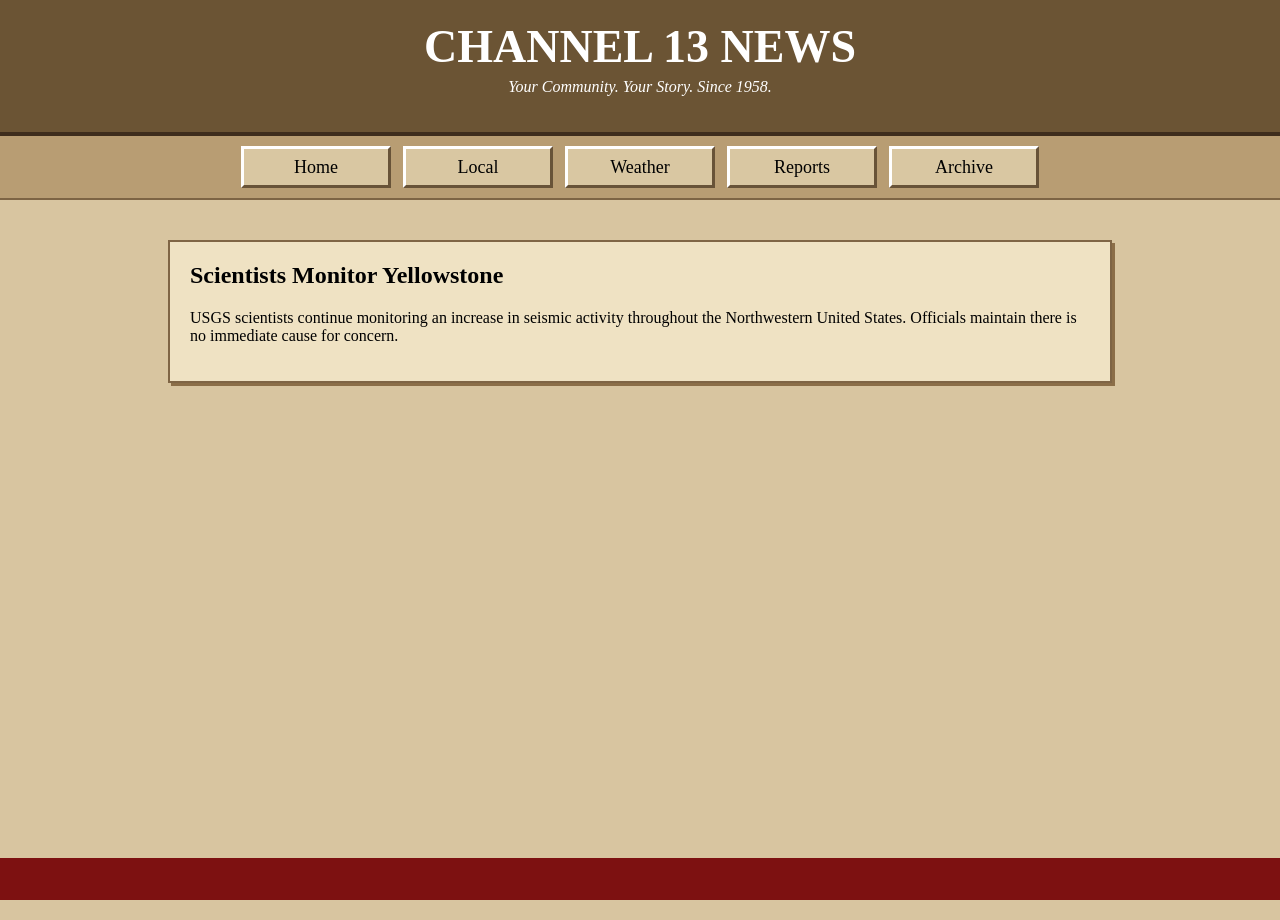
<file: Index.HTML>
<!DOCTYPE html>
<html lang="en">
<head>
<meta charset="UTF-8">
<meta name="viewport" content="width=device-width, initial-scale=1.0">
<title>Channel 13 News</title>

<style>

body{
    margin:0;
    background:#d8c5a0;
    font-family:"Times New Roman",serif;
    overflow:hidden;
}

header{
    background:#6b5434;
    color:white;
    padding:20px;
    text-align:center;
    border-bottom:4px solid #3e2d1d;
}

header h1{
    margin:0;
    font-size:46px;
}

header p{
    margin-top:5px;
    font-style:italic;
}

nav{
    background:#b89d73;
    padding:10px;
    display:flex;
    justify-content:center;
    gap:12px;
    border-bottom:2px solid #7d6444;
}

/* 90s Bevel Button */

button{

    width:150px;
    height:42px;

    background:#d9c7a2;

    border-top:3px solid #ffffff;
    border-left:3px solid #ffffff;

    border-right:3px solid #685338;
    border-bottom:3px solid #685338;

    font-family:"Times New Roman";
    font-size:18px;
    cursor:pointer;

    transition:.15s;
}

button:hover{

background:#ead9b6;

}

button:active{

border-top:3px solid #685338;
border-left:3px solid #685338;

border-right:3px solid white;
border-bottom:3px solid white;

transform:translateY(2px);

}

#viewport{

position:relative;
overflow:hidden;
height:calc(100vh - 180px);

}

.page{

position:absolute;

width:100%;
height:100%;

padding:40px;

box-sizing:border-box;

left:100%;

transition:left .55s ease;

}

.page.active{

left:0;

}

.page.left{

left:-100%;

}

.article{

background:#efe2c3;

padding:20px;

border:2px solid #7f6545;

max-width:900px;

margin:auto;

box-shadow:3px 3px 0 #8b6e48;

}

.article h2{

margin-top:0;

}

.ticker{

position:absolute;

bottom:0;

width:100%;

background:#7d1111;

color:white;

font-weight:bold;

padding:12px;

overflow:hidden;

white-space:nowrap;

}

.ticker span{

display:inline-block;

padding-left:100%;

animation:ticker 20s linear infinite;

}

@keyframes ticker{

0%{

transform:translateX(0);

}

100%{

transform:translateX(-100%);

}

}

</style>

</head>

<body>

<header>

<h1>CHANNEL 13 NEWS</h1>

<p>Your Community. Your Story. Since 1958.</p>

</header>

<nav>

<button onclick="showPage('home')">Home</button>

<button onclick="showPage('local')">Local</button>

<button onclick="showPage('weather')">Weather</button>

<button onclick="showPage('reports')">Reports</button>

<button onclick="showPage('archive')">Archive</button>

</nav>

<div id="viewport">

<div id="home" class="page active">

<div class="article">

<h2>Scientists Monitor Yellowstone</h2>

<p>

USGS scientists continue monitoring an increase in seismic activity throughout the Northwestern United States.

Officials maintain there is no immediate cause for concern.

</p>

</div>

</div>

<div id="local" class="page">

<div class="article">

<h2>Local News</h2>

<ul>

<li>High School Football begins Friday.</li>

<li>County Fair returns next weekend.</li>

<li>Road construction completed on Highway 43.</li>

</ul>

</div>

</div>

<div id="weather" class="page">

<div class="article">

<h2>Weather</h2>

<p>

Sunny skies expected throughout most of Arkansas.

High: 84°

Low: 67°

</p>

</div>

</div>

<div id="reports" class="page">

<div class="article">

<h2>Special Reports</h2>

<ul>

<li>Yellowstone Seismic Investigation</li>

<li>USGS Interview</li>

<li>Volcanic Monitoring Program</li>

</ul>

</div>

</div>

<div id="archive" class="page">

<div class="article">

<h2>Archive</h2>

<ul>

<li>Dead Souls Investigation</li>

<li>Subsurface Incident</li>

<li>Northwood Streams Records</li>

</ul>

</div>

</div>

</div>

<div class="ticker">

<span>

BREAKING NEWS • Scientists Investigating Yellowstone • Officials Continue Monitoring Seismic Activity • Channel 13 News •

</span>

</div>

<script>

let current=document.querySelector(".active");

function showPage(id){

let next=document.getElementById(id);

if(next===current) return;

current.classList.remove("active");
current.classList.add("left");

next.style.left="100%";

setTimeout(()=>{

next.classList.add("active");

},20);

setTimeout(()=>{

current.classList.remove("left");

current.style.left="100%";

current=next;

},550);

}

</script>

</body>
</html>
</file>
